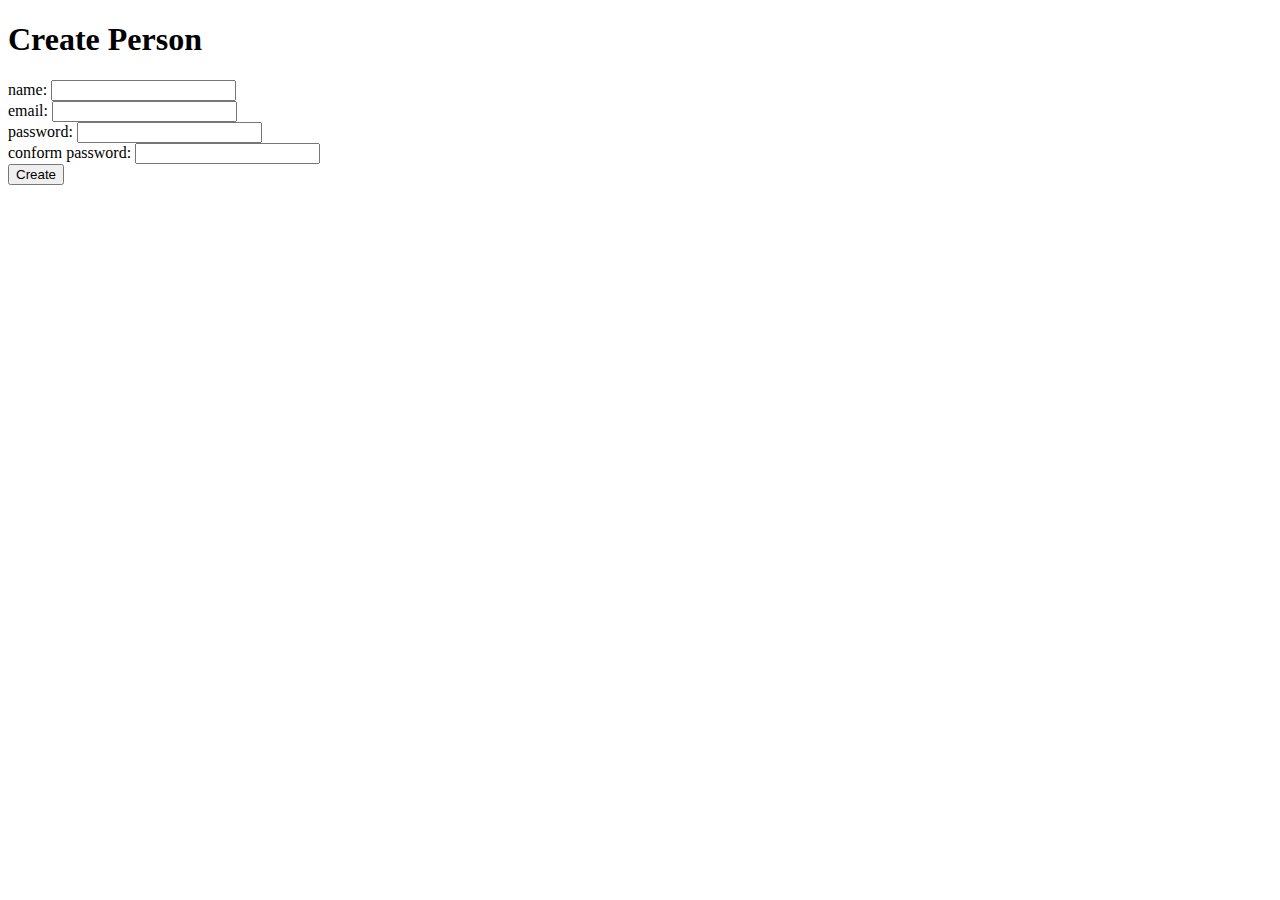
<file: book_shell/book/templates/create_new_user.html>
<!DOCTYPE html>
<html>
    <head>
        <title>login</title>
    </head>
    <body>
        <h1>Create Person</h1>
        <form method="post" action="{% url 'create_user' %}">
            <label for="name">name:</label>
            <input type="name" name="name" required>
            <br>
            <label for="email">email:</label>
            <input type="email" name="email" required>
            <br>
            <label for="password">password:</label>
            <input type="password" name="pass" required>
            <br>
            <label for="pass">conform password:</label>
            <input type="password" name="pass-conf" required>
            <br>
            <input type="submit" value="Create">
        </form>
    </body>
</html>
</file>
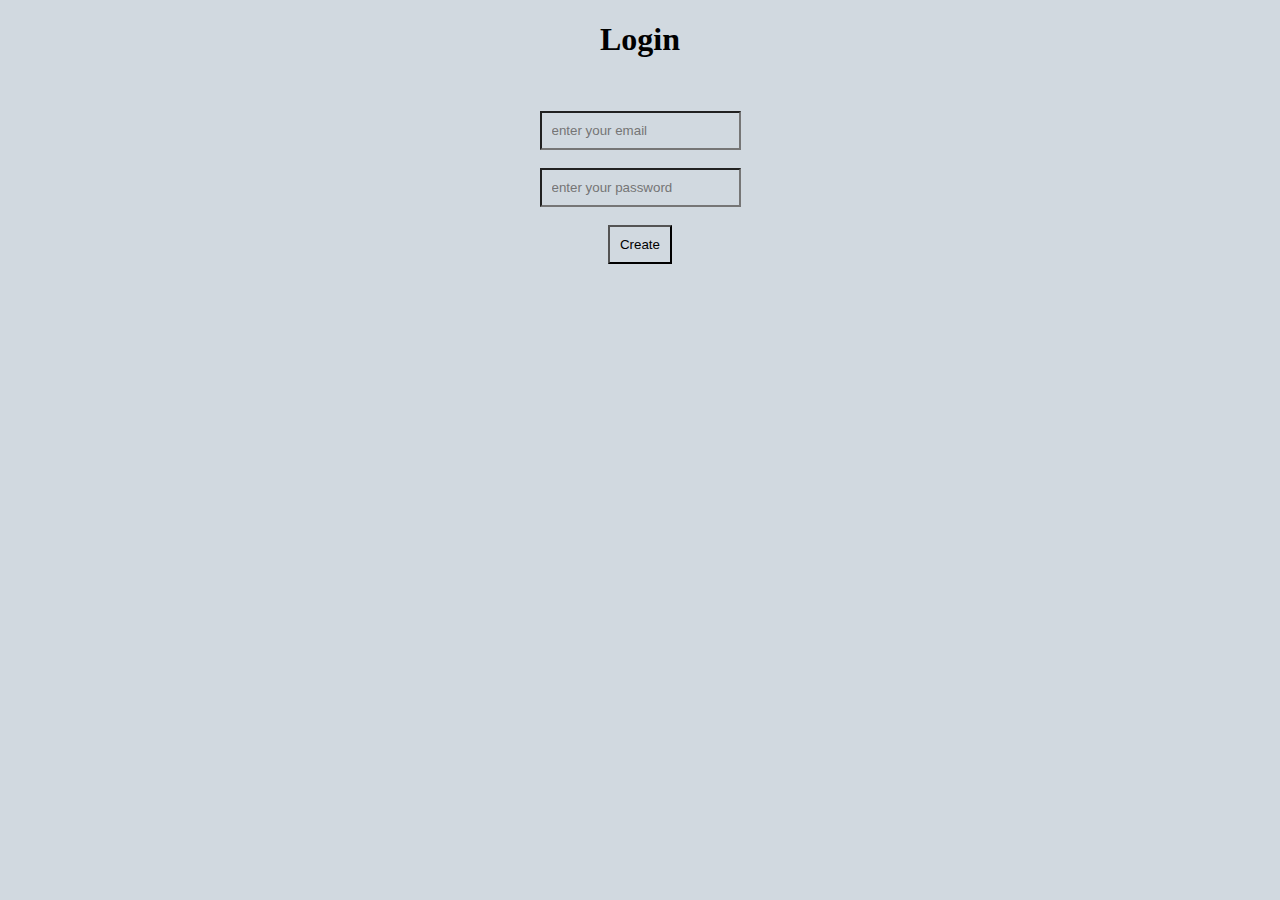
<file: book_shell/book/static/book/login.html>
<!DOCTYPE html>
<html>
    <head>
        <title>login</title>
        <style>
            *{
                background-color: rgb(209, 217, 224);
            }
            form{
                border: 1px solid transparent;
                text-align: center;
                padding: 30px;
            }
            form input{
                padding: 10px;
            } 
            h1{
                text-align: center;
            }
        </style>
    </head>
    <body>
        <h1>Login</h1>
        <form method="post" action="{% url 'login' %}">
                <!-- <label for="email">Email:</label> -->
                <input type="email" name="email" required placeholder="enter your email">
                <br><br/>
                <!-- <label for="pass">password:</label> -->
                <input type="password" name="pass" required placeholder="enter your password">
                <br><br/>
                <input type="submit" value="Create">
        </form>
    </body>
</html>
</file>
